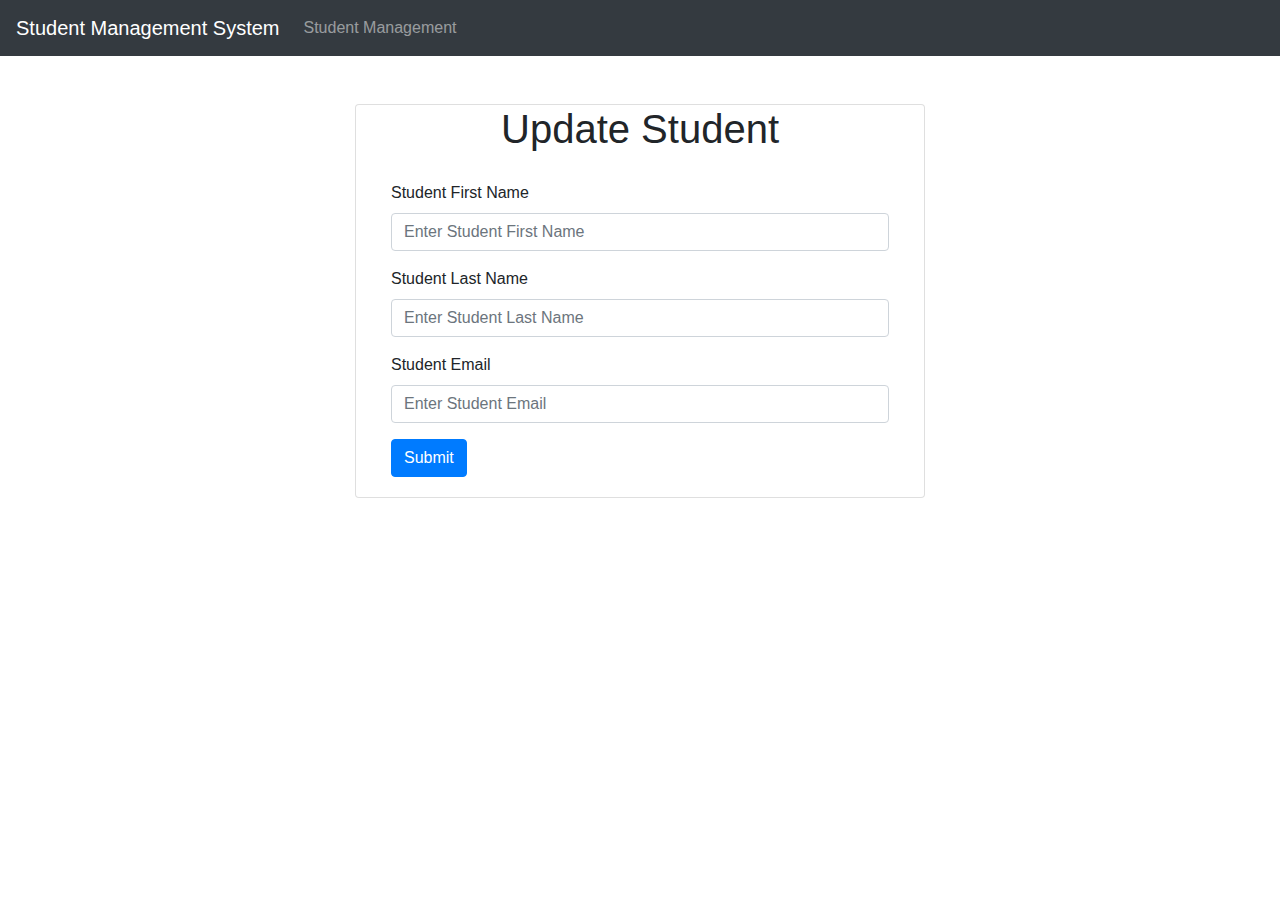
<file: templates/edit_student.html>
<!DOCTYPE html>
<html xmlns:th="http://www.thymeleaf.org">
<head>
<meta charset="ISO-8859-1">
<title>Student Management System</title>
<link rel="stylesheet"
	href="https://maxcdn.bootstrapcdn.com/bootstrap/4.0.0/css/bootstrap.min.css"
	integrity="sha384-Gn5384xqQ1aoWXA+058RXPxPg6fy4IWvTNh0E263XmFcJlSAwiGgFAW/dAiS6JXm"
	crossorigin="anonymous">
</head>
<body>
<nav class="navbar navbar-expand-md bg-dark navbar-dark">
  <!-- Brand -->
  <a class="navbar-brand" href="#">Student Management System</a>

  <!-- Toggler/collapsibe Button -->
  <button class="navbar-toggler" type="button" data-toggle="collapse" data-target="#collapsibleNavbar">
    <span class="navbar-toggler-icon"></span>
  </button>

  <!-- Navbar links -->
  <div class="collapse navbar-collapse" id="collapsibleNavbar">
    <ul class="navbar-nav">
      <li class="nav-item">
        <a class="nav-link" th:href="@{/students}">Student Management</a>
      </li>
    </ul>
  </div>
</nav>
<br>
<br>
	<div class = "container">
		<div class = "row">
			<div class ="col-lg-6 col-md-6 col-sm-6 container justify-content-center card">
				<h1 class = "text-center"> Update Student </h1>
				<div class = "card-body">
					<form th:action="@{/students/{id} (id=${student.id})}" th:object = "${student}" method="POST">
						<div class ="form-group">
							<label> Student First Name </label>
							<input
							type = "text"
							name = "firstName"
							th:field = "*{firstName}"
							class = "form-control"
							placeholder="Enter Student First Name" 
							/>
						</div>
						
						<div class ="form-group">
							<label> Student Last Name </label>
							<input
							type = "text"
							name = "lastName"
							th:field = "*{lastName}"
							class = "form-control"
							placeholder="Enter Student Last Name" 
							/>
						</div>
						
						<div class ="form-group">
							<label> Student Email </label>
							<input
							type = "text"
							name = "email"
							th:field = "*{email}"
							class = "form-control"
							placeholder="Enter Student Email" 
							/>
						</div>
						
						<div class = "box-footer">
							<button type="submit" class = "btn btn-primary">
								Submit
							</button>
						</div>
					</form>
				
				</div>
			</div>
		</div>
	</div>
</body>
</html>
</file>
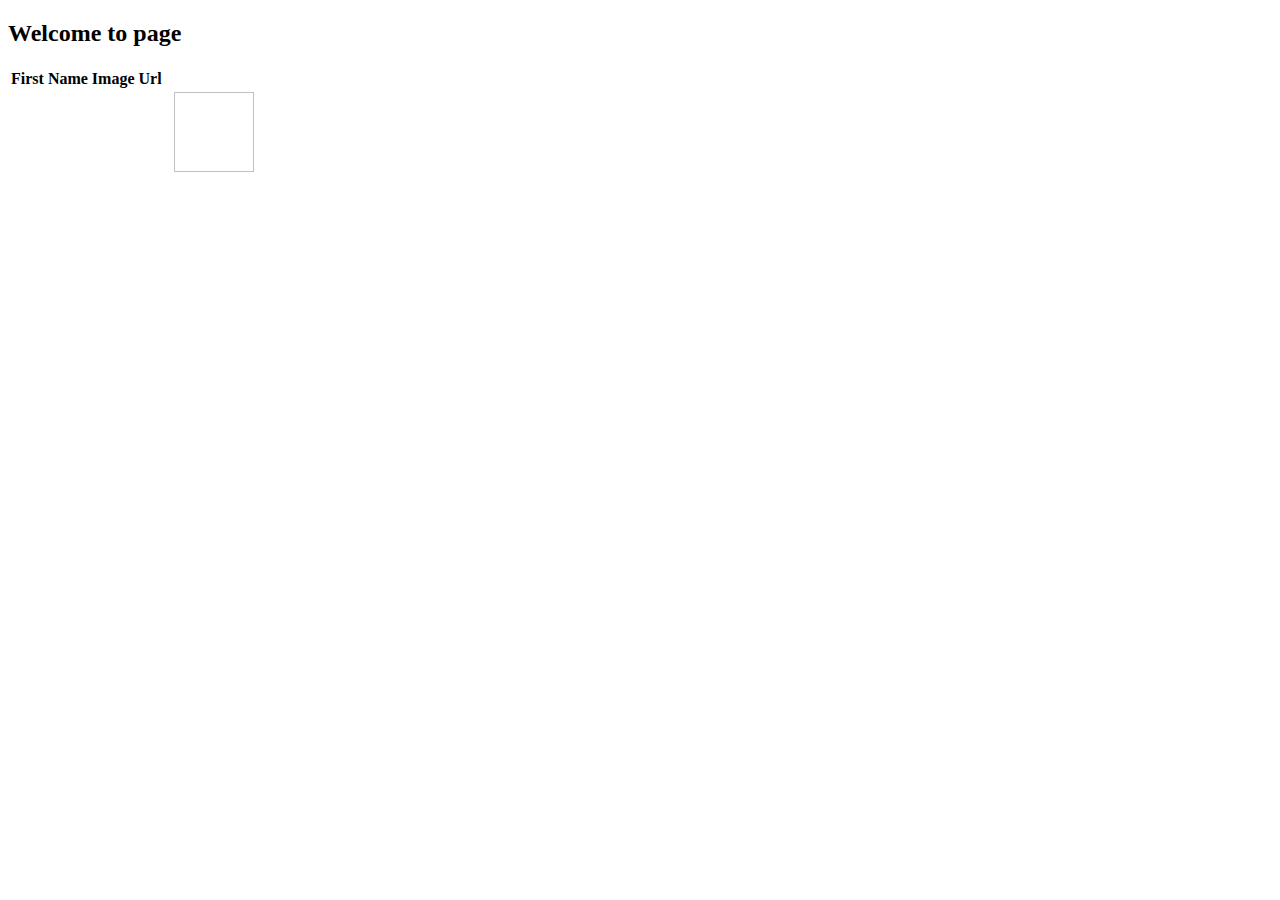
<file: templates/welcome.html>
<!DOCTYPE html>
<html lang="en" xmlns:th="http://www.thymeleaf.org">
<head>
    <meta charset="UTF-8">
    <meta name="viewport" content="width=device-width, initial-scale=1.0">
    <title>Document</title>
</head>
<body>
    <h2> Welcome to page</h2>
   
    <table>
        <thead>
            <tr><th> First Name</th>
            <th>Image Url</th>
        </tr>
        <tbody>
            <tr th:each="UserForHome:${myData}">
            <td th:text="${UserForHome.fname}"></td>
            
            <td th:text="${UserForHome.lname}"></td>
            <td th:text="${UserForHome.email}"></td>
            <td th:text="${UserForHome.image}"></td>

            <td><img th:src="${UserForHome.image}" width="80px" height="80px"> </td></tr>
        </tbody>
        </thead>
    </table>
</body>
</html>
</file>
